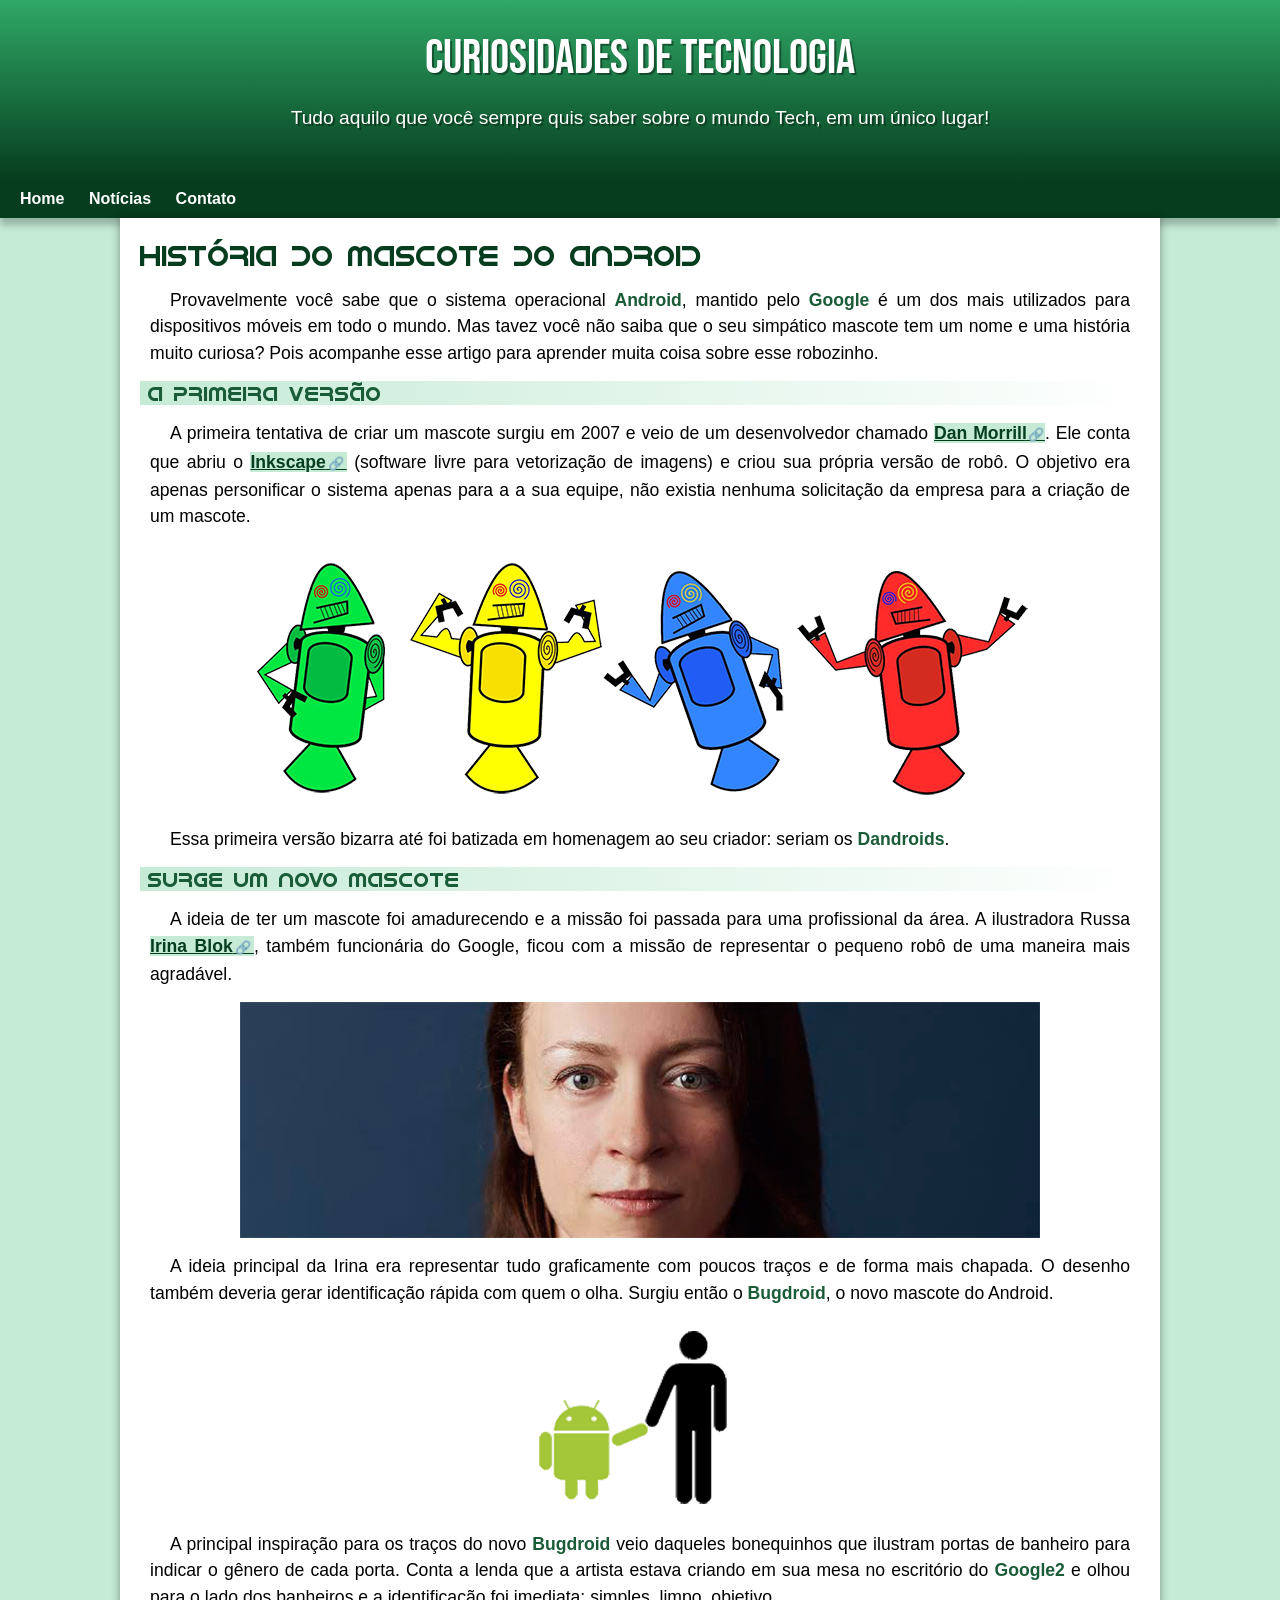
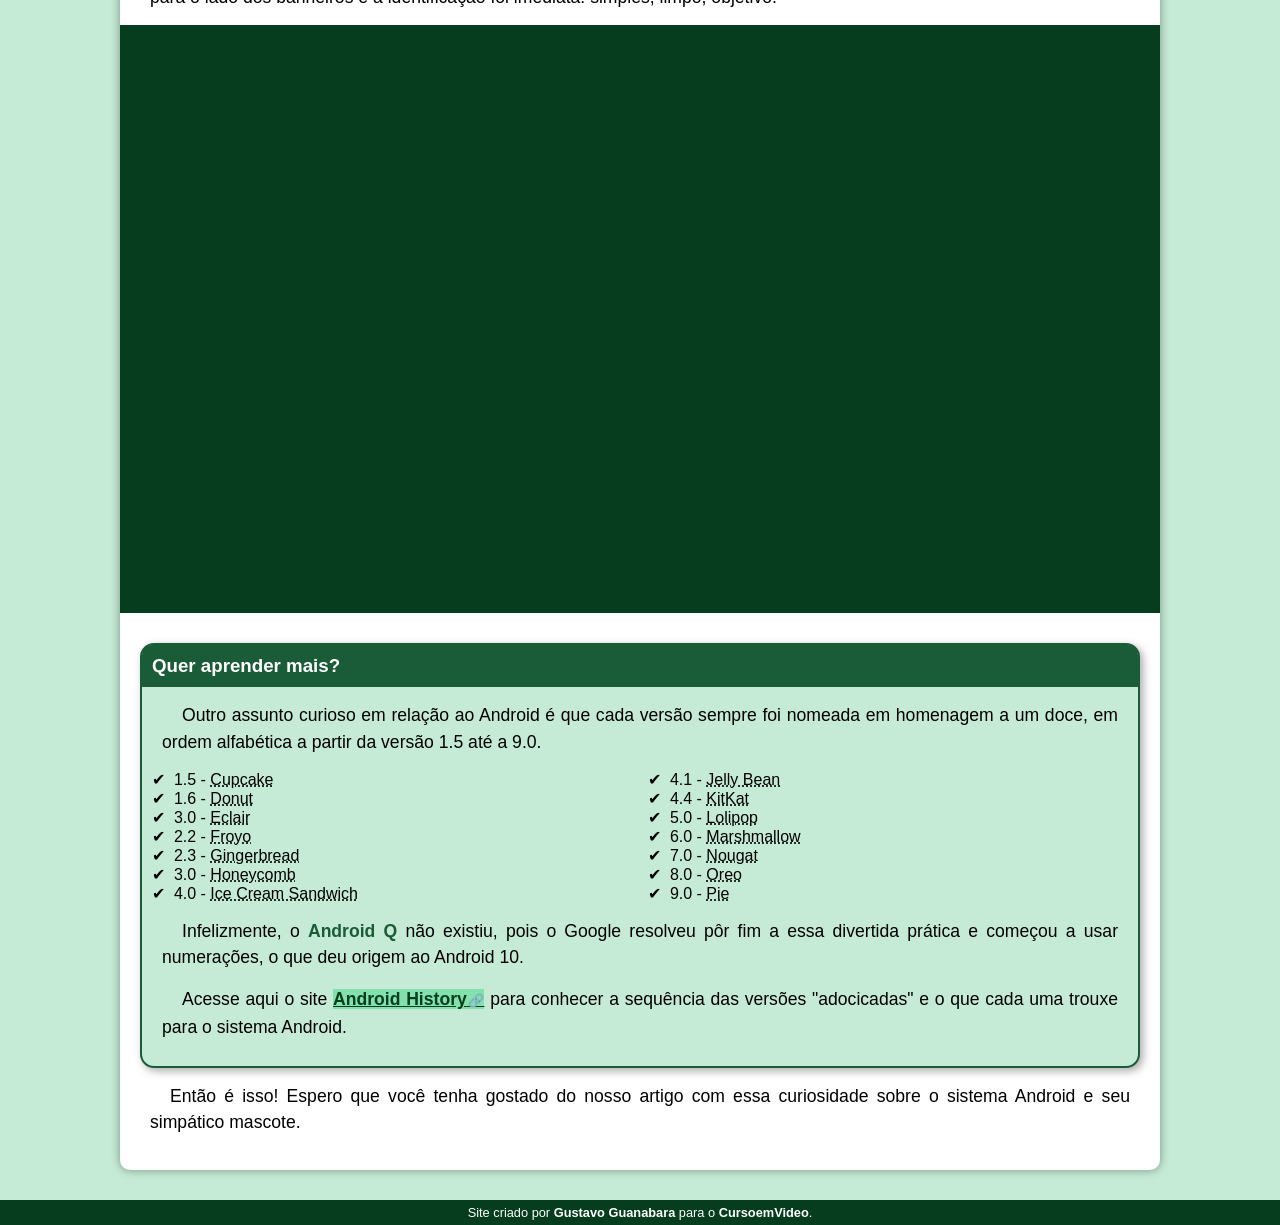
<file: index.html>
<!DOCTYPE html>
<html lang="pt-br">
<head>
    <meta charset="UTF-8">
    <meta http-equiv="X-UA-Compatible" content="IE=edge">
    <meta name="viewport" content="width=device-width, initial-scale=1.0">
    <title>Como surgiu o mascote do Android?</title>
    <link rel="shortcut icon" href="imagens/favicon.ico" type="image/x-icon">
    <link rel="stylesheet" href="estilo/style.css">
</head>
<body>
    <header>
        <h1>Curiosidades de Tecnologia</h1>
        <p>Tudo aquilo que você sempre quis saber sobre o mundo Tech, em um único lugar!</p>
    </header>
    <nav>
        <a href="#">Home</a>
        <a href="#">Notícias</a>
        <a href="#">Contato</a>
    </nav>
    <main>
        <article>
            <h1>História do Mascote do Android</h1>

            <p>Provavelmente você sabe que o sistema operacional <strong>Android</strong>, mantido pelo <strong>Google</strong> é um dos mais utilizados para dispositivos móveis em todo o mundo. Mas tavez você não saiba que o seu simpático mascote tem um nome e uma história muito curiosa? Pois acompanhe esse artigo para aprender muita coisa sobre esse robozinho.</p>

            <h2>A primeira versão</h2>

            <p>A primeira tentativa de criar um mascote surgiu em 2007 e veio de um desenvolvedor chamado <a href="https://androidcommunity.com/dan-morrill-shows-us-the-android-mascot-that-almost-was-20130103/" target="_blank" class="externo">Dan Morrill</a>. Ele conta que abriu o <a href="https://inkscape.org/pt-br/" target="_blank" class="externo">Inkscape</a> (software livre para vetorização de imagens) e criou sua própria versão de robô. O objetivo era apenas personificar o sistema apenas para a a sua equipe, não existia nenhuma solicitação da empresa para a criação de um mascote.</p>

            <picture>
                <source media="(max-width: 840px)" srcset="imagens/dan-droids-pq.png">
                <img src="imagens/dan-droids.png" alt="Primeiro mascote do Android">
            </picture>

            <p>Essa primeira versão bizarra até foi batizada em homenagem ao seu criador: seriam os <strong>Dandroids</strong>.</p>

            <h2>Surge um novo mascote</h2>

            <p>A ideia de ter um mascote foi amadurecendo e a missão foi passada para uma profissional da área. A ilustradora Russa <a href="https://www.irinablok.com/" target="_blank" class="externo">Irina Blok</a>, também funcionária do Google, ficou com a missão de representar o pequeno robô de uma maneira mais agradável.</p>

            <picture>
                <source media="(max-width: 840px)" srcset="imagens/irina-blok-pq.jpg">
                <img src="imagens/irina-blok.jpg" alt="Irina Blok, criadora do Bugdroid">
            </picture>

            <p>A ideia principal da Irina era representar tudo graficamente com poucos traços e de forma mais chapada. O desenho também deveria gerar identificação rápida com quem o olha. Surgiu então o <strong>Bugdroid</strong>, o novo mascote do Android.</p>

            <img src="imagens/bugdroid.png" alt="Bugdroid">

            <p>A principal inspiração para os traços do novo <strong>Bugdroid</strong> veio daqueles bonequinhos que ilustram portas de banheiro para indicar o gênero de cada porta. Conta a lenda que a artista estava criando em sua mesa no escritório do <strong>Google2</strong> e olhou para o lado dos banheiros e a identificação foi imediata: simples, limpo, objetivo.</p>

            <div class="video">
                <iframe width="560" height="315" src="https://www.youtube.com/embed/l2UDgpLz20M" title="YouTube video player" frameborder="0" allow="accelerometer; autoplay; clipboard-write; encrypted-media; gyroscope; picture-in-picture; web-share"  allowfullscreen></iframe>
            </div>
            
            <aside>
                <h3>Quer aprender mais?</h3>

                <p>Outro assunto curioso em relação ao Android é que cada versão sempre foi nomeada em homenagem a um doce, em ordem alfabética a partir da versão 1.5 até a 9.0.</p>
                
                <ul>
                    <li>
                        1.5 - <abbr title="Bolo de Copo">Cupcake</abbr>
                    </li>
                    <li>
                        1.6 - <abbr title="Rosquinha">Donut</abbr>
                    </li>
                    <li>
                        3.0 - <abbr title="Bomba">Eclair</abbr>
                    </li>
                    <li>
                        2.2 - <abbr title="Iogurte Congelado">Froyo</abbr>
                    </li>
                    <li>
                        2.3 - <abbr title="Biscoito de Gengibre">Gingerbread</abbr>
                    </li>
                    <li>
                        3.0 - <abbr title="Favo de Mel">Honeycomb</abbr>
                    </li>
                    <li>
                        4.0 - <abbr title="Sanduiche de Sorvete">Ice Cream Sandwich</abbr>
                    </li>
                    <li>
                        4.1 - <abbr title="Jujuba">Jelly Bean</abbr>
                    </li>
                    <li>
                        4.4 - <abbr title="KitKat">KitKat</abbr>
                    </li>
                    <li>
                        5.0 - <abbr title="Pirulito">Lolipop</abbr>
                    </li>
                    <li>
                        6.0 - <abbr title="Marshmallow">Marshmallow</abbr>
                    </li>
                    <li>
                        7.0 - <abbr title="Torrone">Nougat</abbr>
                    </li>
                    <li>
                        8.0 - <abbr title="Oreo">Oreo</abbr>
                    </li>
                    <li>
                        9.0 - <abbr title="Torta">Pie</abbr>
                    </li>
                </ul>

                <p>Infelizmente, o <strong>Android Q</strong> não existiu, pois o Google resolveu pôr fim a essa divertida prática e começou a usar numerações, o que deu origem ao Android 10.</p>

                <p>Acesse aqui o site <a href="https://www.android.com/intl/pt_pt/history/" target="_blank" class="externo">Android History</a> para conhecer a sequência das versões "adocicadas" e o que cada uma trouxe para o sistema Android.</p>
            </aside>

            <p>Então é isso! Espero que você tenha gostado do nosso artigo com essa curiosidade sobre o sistema <stro>Android</stro> e seu simpático mascote.</p>
        </article>
    </main>
    <footer>
        <p>Site criado por <a href="https://gustavoguanabara.github.io/" target="_blank">Gustavo Guanabara</a> para o <a href="https://www.youtube.com/@CursoemVideo/videos" target="_blank">CursoemVideo</a>.</p>
    </footer>
</body>
</html>
</file>
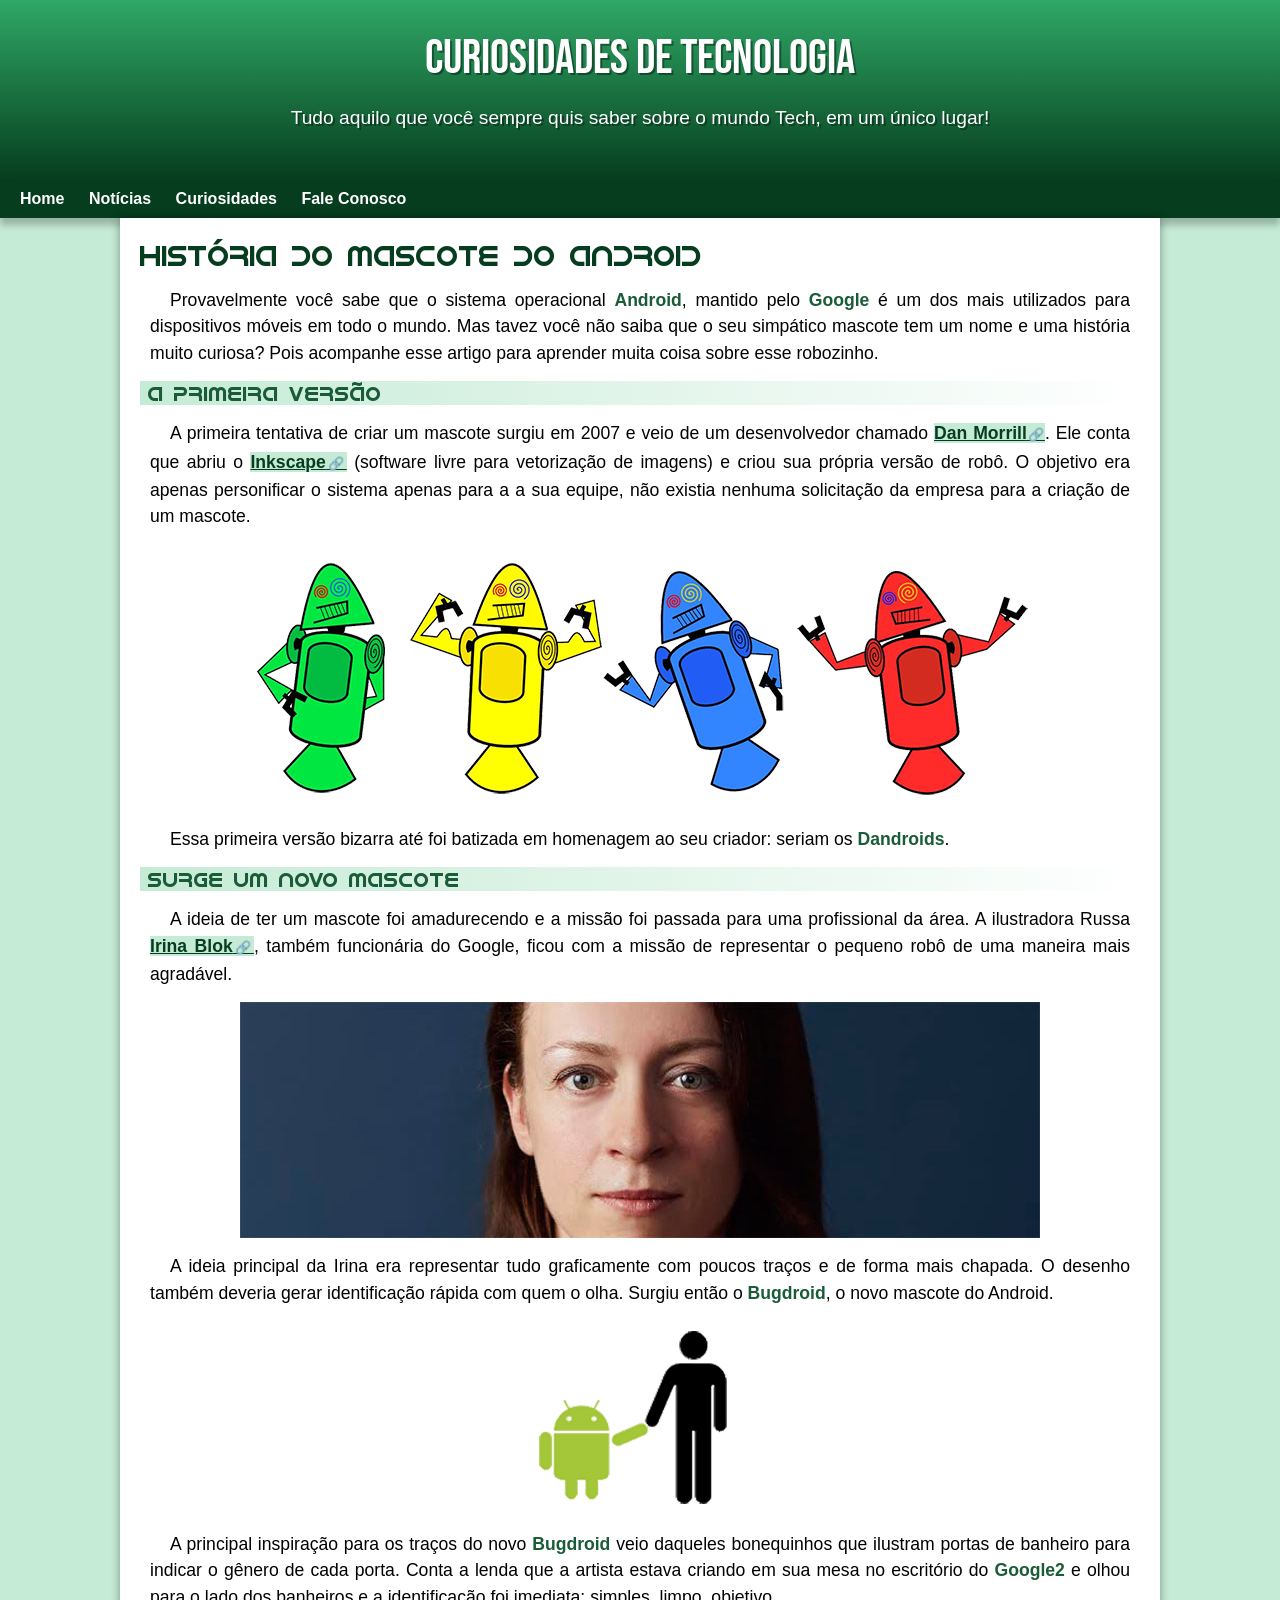
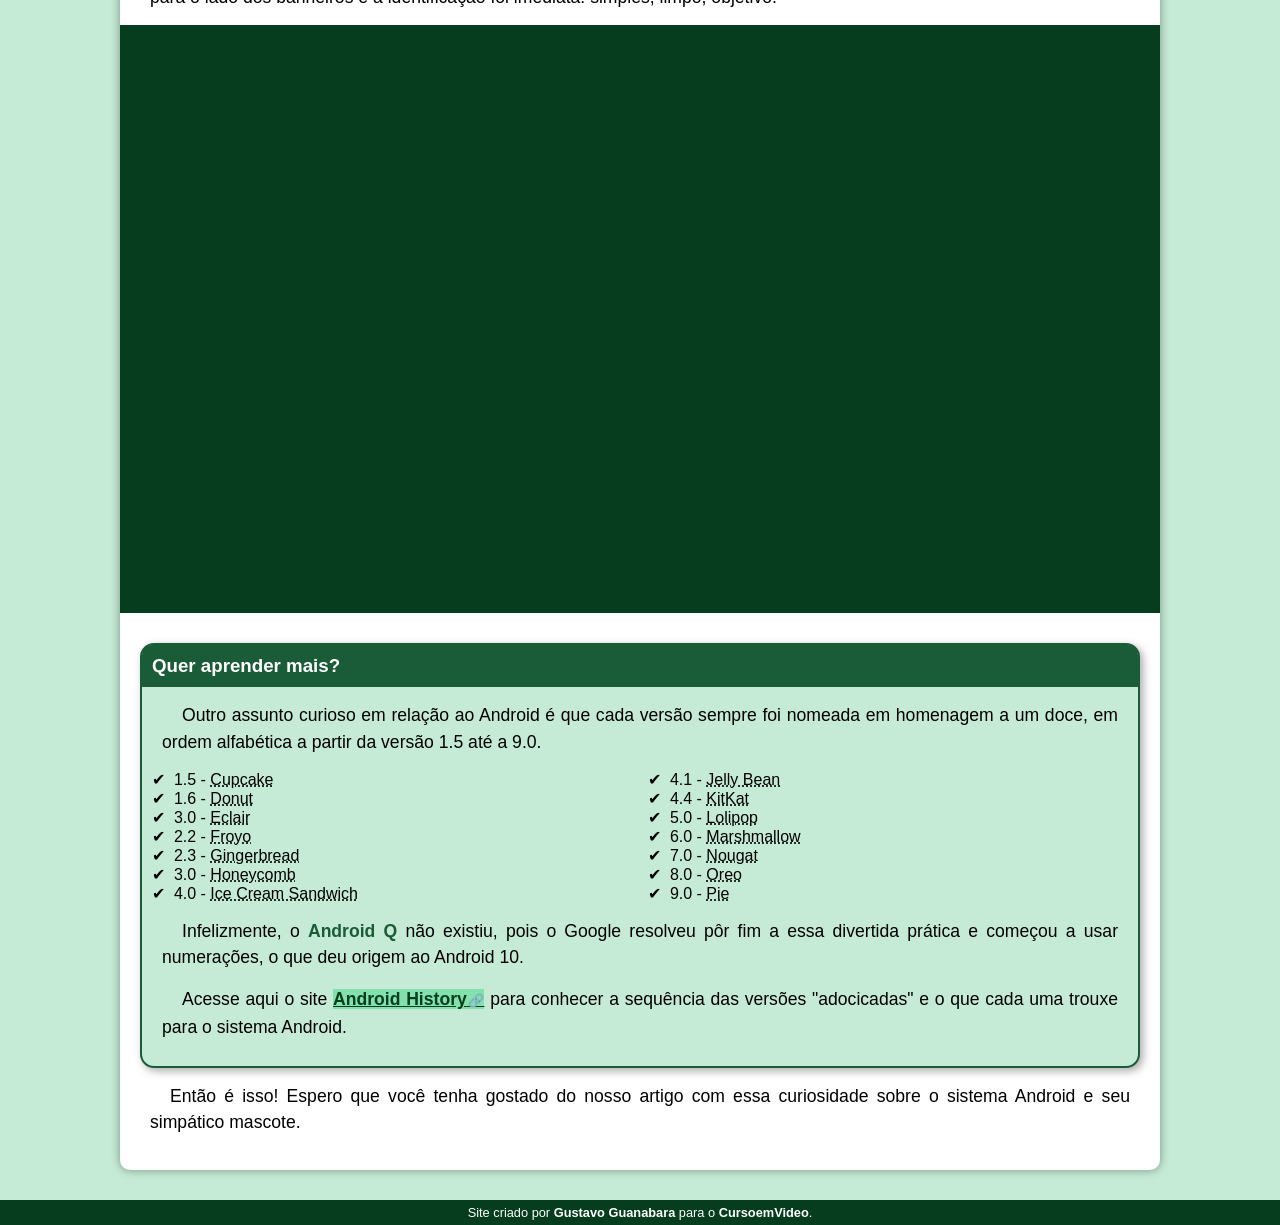
<file: index.html.html>
<!DOCTYPE html>
<html lang="pt-br">
<head>
    <meta charset="UTF-8">
    <meta http-equiv="X-UA-Compatible" content="IE=edge">
    <meta name="viewport" content="width=device-width, initial-scale=1.0">
    <title>Como surgiu o mascote do Android?</title>
    <link rel="shortcut icon" href="imagens/favicon.ico" type="image/x-icon">
    <link rel="stylesheet" href="estilo/style.css">
</head>
<body>
    <header>
        <h1>Curiosidades de Tecnologia</h1>
        <p>Tudo aquilo que você sempre quis saber sobre o mundo Tech, em um único lugar!</p>
    </header>
    <nav>
        <a href="#">Home</a>
        <a href="#">Notícias</a>
        <a href="#">Curiosidades</a>
        <a href="#">Fale Conosco</a>
    </nav>
    <main>
        <article>
            <h1>História do Mascote do Android</h1>

            <p>Provavelmente você sabe que o sistema operacional <strong>Android</strong>, mantido pelo <strong>Google</strong> é um dos mais utilizados para dispositivos móveis em todo o mundo. Mas tavez você não saiba que o seu simpático mascote tem um nome e uma história muito curiosa? Pois acompanhe esse artigo para aprender muita coisa sobre esse robozinho.</p>

            <h2>A primeira versão</h2>

            <p>A primeira tentativa de criar um mascote surgiu em 2007 e veio de um desenvolvedor chamado <a href="https://androidcommunity.com/dan-morrill-shows-us-the-android-mascot-that-almost-was-20130103/" target="_blank" class="externo">Dan Morrill</a>. Ele conta que abriu o <a href="https://inkscape.org/pt-br/" target="_blank" class="externo">Inkscape</a> (software livre para vetorização de imagens) e criou sua própria versão de robô. O objetivo era apenas personificar o sistema apenas para a a sua equipe, não existia nenhuma solicitação da empresa para a criação de um mascote.</p>

            <picture>
                <source media="(max-width: 840px)" srcset="imagens/dan-droids-pq.png">
                <img src="imagens/dan-droids.png" alt="Primeiro mascote do Android">
            </picture>

            <p>Essa primeira versão bizarra até foi batizada em homenagem ao seu criador: seriam os <strong>Dandroids</strong>.</p>

            <h2>Surge um novo mascote</h2>

            <p>A ideia de ter um mascote foi amadurecendo e a missão foi passada para uma profissional da área. A ilustradora Russa <a href="https://www.irinablok.com/" target="_blank" class="externo">Irina Blok</a>, também funcionária do Google, ficou com a missão de representar o pequeno robô de uma maneira mais agradável.</p>

            <picture>
                <source media="(max-width: 840px)" srcset="imagens/irina-blok-pq.jpg">
                <img src="imagens/irina-blok.jpg" alt="Irina Blok, criadora do Bugdroid">
            </picture>

            <p>A ideia principal da Irina era representar tudo graficamente com poucos traços e de forma mais chapada. O desenho também deveria gerar identificação rápida com quem o olha. Surgiu então o <strong>Bugdroid</strong>, o novo mascote do Android.</p>

            <img src="imagens/bugdroid.png" alt="Bugdroid">

            <p>A principal inspiração para os traços do novo <strong>Bugdroid</strong> veio daqueles bonequinhos que ilustram portas de banheiro para indicar o gênero de cada porta. Conta a lenda que a artista estava criando em sua mesa no escritório do <strong>Google2</strong> e olhou para o lado dos banheiros e a identificação foi imediata: simples, limpo, objetivo.</p>

            <div class="video">
                <iframe width="560" height="315" src="https://www.youtube.com/embed/l2UDgpLz20M" title="YouTube video player" frameborder="0" allow="accelerometer; autoplay; clipboard-write; encrypted-media; gyroscope; picture-in-picture; web-share"  allowfullscreen></iframe>
            </div>
            
            <aside>
                <h3>Quer aprender mais?</h3>

                <p>Outro assunto curioso em relação ao Android é que cada versão sempre foi nomeada em homenagem a um doce, em ordem alfabética a partir da versão 1.5 até a 9.0.</p>
                
                <ul>
                    <li>
                        1.5 - <abbr title="Bolo de Copo">Cupcake</abbr>
                    </li>
                    <li>
                        1.6 - <abbr title="Rosquinha">Donut</abbr>
                    </li>
                    <li>
                        3.0 - <abbr title="Bomba">Eclair</abbr>
                    </li>
                    <li>
                        2.2 - <abbr title="Iogurte Congelado">Froyo</abbr>
                    </li>
                    <li>
                        2.3 - <abbr title="Biscoito de Gengibre">Gingerbread</abbr>
                    </li>
                    <li>
                        3.0 - <abbr title="Favo de Mel">Honeycomb</abbr>
                    </li>
                    <li>
                        4.0 - <abbr title="Sanduiche de Sorvete">Ice Cream Sandwich</abbr>
                    </li>
                    <li>
                        4.1 - <abbr title="Jujuba">Jelly Bean</abbr>
                    </li>
                    <li>
                        4.4 - <abbr title="KitKat">KitKat</abbr>
                    </li>
                    <li>
                        5.0 - <abbr title="Pirulito">Lolipop</abbr>
                    </li>
                    <li>
                        6.0 - <abbr title="Marshmallow">Marshmallow</abbr>
                    </li>
                    <li>
                        7.0 - <abbr title="Torrone">Nougat</abbr>
                    </li>
                    <li>
                        8.0 - <abbr title="Oreo">Oreo</abbr>
                    </li>
                    <li>
                        9.0 - <abbr title="Torta">Pie</abbr>
                    </li>
                </ul>

                <p>Infelizmente, o <strong>Android Q</strong> não existiu, pois o Google resolveu pôr fim a essa divertida prática e começou a usar numerações, o que deu origem ao Android 10.</p>

                <p>Acesse aqui o site <a href="https://www.android.com/intl/pt_pt/history/" target="_blank" class="externo">Android History</a> para conhecer a sequência das versões "adocicadas" e o que cada uma trouxe para o sistema Android.</p>
            </aside>

            <p>Então é isso! Espero que você tenha gostado do nosso artigo com essa curiosidade sobre o sistema <stro>Android</stro> e seu simpático mascote.</p>
        </article>
    </main>
    <footer>
        <p>Site criado por <a href="https://gustavoguanabara.github.io/" target="_blank">Gustavo Guanabara</a> para o <a href="https://www.youtube.com/@CursoemVideo/videos" target="_blank">CursoemVideo</a>.</p>
    </footer>
</body>
</html>
</file>
<file: estilo/style.css>
@charset "UTF-8";

@import url('https://fonts.googleapis.com/css2?family=Bebas+Neue&display=swap');

@font-face{
    font-family: 'Android';
    src: url('../fontes/idroid.otf') format('opentype');
    font-weight: normal;
}

:root{
    --cor0: #c5ebd6;
    --cor1: #83e1ad;
    --cor2: #3ddc84;
    --cor3: #2fa866;
    --cor4: #1a5c37;
    --cor5: #063d1e;

    --fonte-padrao: Arial, Verdana, Helvetica, sans-serif;
    --fonte-destaque: 'Bebas Neue', 'cursive';
    --fonte-android: 'Android', 'cursive';
}

*{
    margin: 0px;
    padding: 0px;
}

body{
    background-color: var(--cor0);
    font-family: var(--fonte-padrao);
}

a.externo::after{
    content: '\1F517';
    font-size: small;
}

header{
    background-image: linear-gradient(to bottom, var(--cor3), var(--cor5));
    min-height: 150px;
    text-align: center;
    padding-top: 30px;
}

header > p{
    color: white;
    font-size: 1.2em;
    font-family: var(--fonte-padrao);
    padding-left: 10px;
    padding-right: 10px;
    margin: auto;
    text-shadow: 2px 2px rgba(0, 0, 0, 0.384);
}

header > h1{
    color: white;
    font-family: var(--fonte-destaque);
    margin-bottom: 20px;
    font-size: 3em;
    text-shadow: 2px 2px rgba(0, 0, 0, 0.384);
    font-weight: normal;
}

nav{
    background-color: var(--cor5);
    padding: 10px;
    box-shadow: 0px 7px 7px rgba(0, 0, 0, 0.244);
}

nav > a{
    color: white;
    padding: 10px;
    text-decoration: none;
    font-weight: bold;
    border-top-left-radius: 5px;
    border-top-right-radius: 5px;
    transition-duration: 0.3s;
}

nav > a:hover{
    background-color: var(--cor3);
    color: var(--cor5);
}

main{
    background-color: white;
    min-width: 300px;
    max-width: 1000px;
    margin: auto;
    margin-bottom: 30px;
    padding: 20px;
    box-shadow: 0px 0px 10px rgba(0, 0, 0, 0.386);
    border-bottom-left-radius: 10px;
    border-bottom-right-radius: 10px;
}

main h1{
    color: var(--cor5);
    font-family: var(--fonte-android);
    font-weight: normal;
    font-size: 1.8em;
}

main h2{
    color: var(--cor4);
    font-family: var(--fonte-android);
    font-size: 1.3em;
    background-image: linear-gradient(to right, var(--cor0), transparent);
    text-indent: 8px;
    font-weight: normal;
}

main p{
    margin: 15px 10px 15px 10px;
    text-align: justify;
    text-indent: 20px;
    font-size: 1.1em;
    line-height: 1.5em;
}

main strong{
    color: var(--cor4);
}

main a{
    text-decoration: underline;
    font-weight: bold;
    color: var(--cor5);
    background-color: var(--cor0);
}

main a:hover{
    text-decoration: underline; color: var(--cor4);
}

div.video{
    background-color: var(--cor5);
    margin: 0px -20px 30px;
    padding: 20px;
    padding-bottom: 56.8%;
    position: relative;
}

div.video > iframe{
    position: absolute;
    top: 5%;
    left: 5%;
    width: 90%;
    height: 90%;
}

footer{
    background-color: var(--cor5);
    color: white;
    text-align: center;
    font-size: 0.8em;
    padding: 5px;
}

aside{
    background-color: var(--cor0);
    padding: 10px;
    border-radius: 14px;
    box-shadow: 3px 3px 8px rgba(0, 0, 0, 0.338);
    border: 2px solid var(--cor4);
}

aside > h3{
    background-color: var(--cor4);
    color: white;
    padding: 10px;
    margin: -10px -10px 0px -10px;
    border-radius: 10px 10px 0px 0px;
}

aside > ul{
    list-style-type: '\2714\00a0';
    list-style-position: inside;
    columns: 2;
}

aside a{
    background-color: var(--cor1);
}

footer a{
    color: white;
    font-weight: bolder;
    text-decoration: none;
}

footer a:hover{
    text-decoration: underline;
    color: var(--cor1);
}

img{
    display: block;
    margin: auto;
}
</file>
